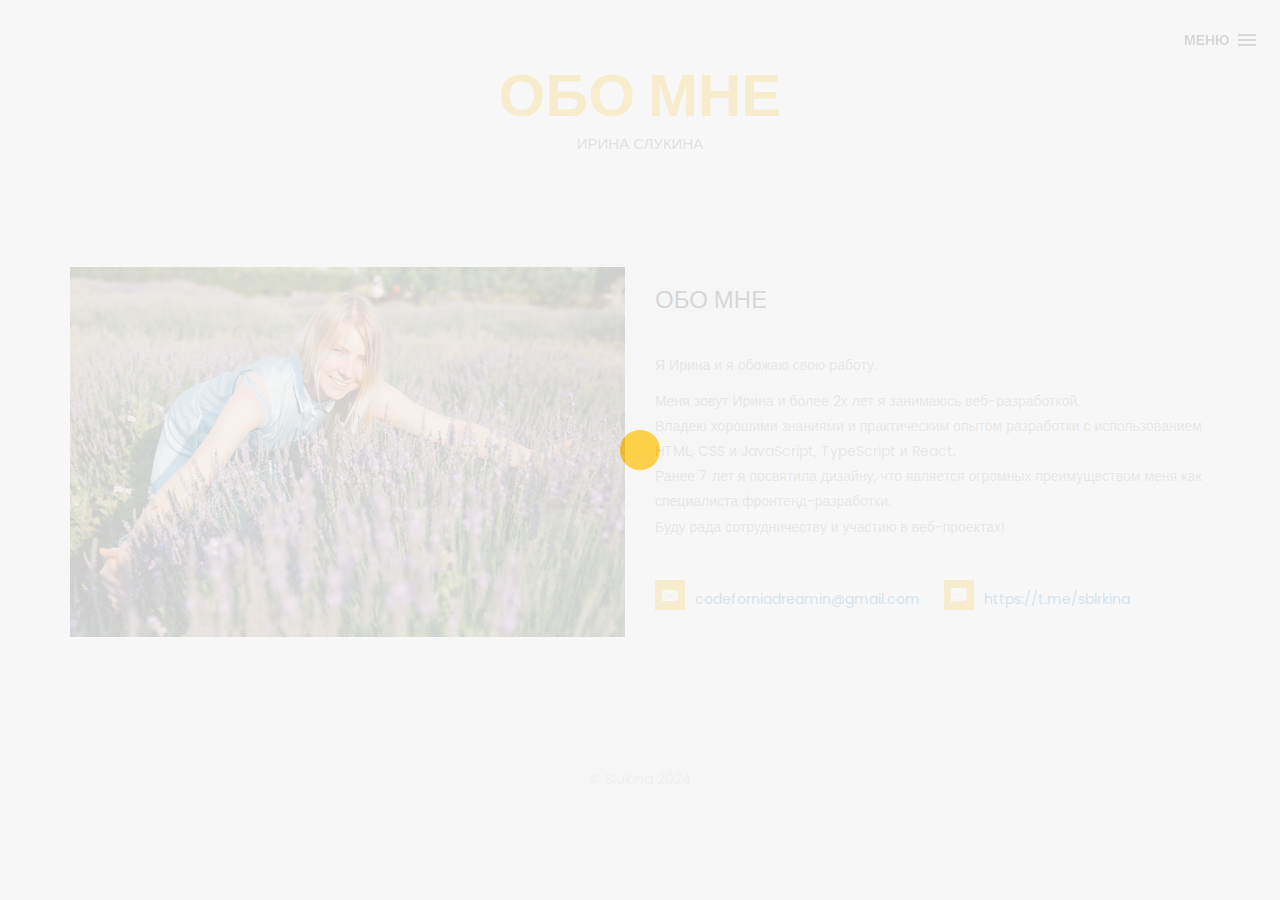
<file: about.html>
<!DOCTYPE html>
<html lang="en">

<head>
    <meta charset="utf-8">
    <meta http-equiv="X-UA-Compatible" content="IE=edge">
    <meta name="viewport" content="width=device-width, initial-scale=1">
    <title>Ирина Слукина. Портфолио.</title>
    <link rel="icon" href="img/fav.png" type="image/x-icon">

    <link href="css/bootstrap.min.css" rel="stylesheet">
    <link href="ionicons/css/ionicons.min.css" rel="stylesheet">

    <link href="css/style.css" rel="stylesheet">

    <script src="js/modernizr.js"></script>

    <script src="https://oss.maxcdn.com/html5shiv/3.7.2/html5shiv.min.js"></script>
    <script src="https://oss.maxcdn.com/respond/1.4.2/respond.min.js"></script>
</head>

<body>
    <div id="preloader">
        <div class="pre-container">
            <div class="spinner">
                <div class="double-bounce1"></div>
                <div class="double-bounce2"></div>
            </div>
        </div>
    </div>

    <div class="container-fluid">
        <header class="box-header">
            <a class="box-primary-nav-trigger" href="#0">
                <span class="box-menu-text">МЕНЮ</span><span class="box-menu-icon"></span>
            </a>
        </header>

        <nav>
            <ul class="box-primary-nav">
                <li class="box-label">ИРИНА СЛУКИНА</li>
                <li><a href="index.html">ДИЗАЙН</a></li>
                <li><a href="about.html">ОБО МНЕ</a><i class="ion-ios-circle-filled color"></i></li>

                <li class="box-label">Я В СОЦСЕТЯХ</li>
                <li class="box-social"><a href="https://github.com/codefornia"><i
                        class="ion-social-github"></i></a></li>
                <li class="box-social"><a href="https://www.linkedin.com/in/irina-slukina/"><i
                        class="ion-social-linkedin"></i></a></li>
                <li class="box-social">
                    <a href="https://hh.ru/resume/78116bceff076b3b240039ed1f6e5561544b6a" style="position: relative; top: 2px;">
                        <svg width="26" height="26" fill="none" xmlns="http://www.w3.org/2000/svg"><g clip-path="url(#a)"><mask id="b" style="mask-type:luminance" maskUnits="userSpaceOnUse" x="0" y="0" width="26" height="26"><path fill-rule="evenodd" clip-rule="evenodd" d="M13 26c7.18 0 13-5.82 13-13S20.18 0 13 0 0 5.82 0 13s5.82 13 13 13zM7.264 6.873v4.422c.673-.802 1.48-1.207 2.416-1.207a3 3 0 0 1 1.301.275c.389.182.68.415.875.697.197.286.33.598.402.943.072.342.108.876.108 1.6v4.728h-2.092v-4.258c0-.846-.038-1.381-.118-1.608a1.039 1.039 0 0 0-.42-.542c-.201-.136-.452-.203-.755-.203-.346 0-.657.087-.928.259-.275.173-.474.432-.6.778-.128.347-.191.859-.189 1.536l-.002 4.038h-2.09V6.873h2.092zm8.237 0v4.422c.674-.802 1.48-1.207 2.416-1.207.48 0 .915.092 1.303.275.387.182.677.415.872.697.198.286.331.598.403.943.072.342.107.876.107 1.6v4.728h-2.09v-4.258c0-.846-.039-1.381-.119-1.608a1.034 1.034 0 0 0-.42-.542c-.2-.136-.453-.203-.755-.203-.347 0-.658.087-.928.259-.273.173-.472.432-.6.778-.125.347-.189.859-.189 1.536v4.038h-2.09V6.873h2.09z" fill="#fff"/></mask><g mask="url(#b)"><mask id="c" style="mask-type:luminance" maskUnits="userSpaceOnUse" x="0" y="0" width="26" height="26"><path d="M0 26h26V0H0v26z" fill="#fff"/></mask><g mask="url(#c)"><path d="M-1.3 27.3h28.6V-1.3H-1.3v28.6z" fill="#fff"/></g></g></g><defs><clipPath id="a"><path fill="#fff" d="M0 0h26v26H0z"/></clipPath></defs></svg>
                    </a>
                </li>
            </ul>
        </nav>
    </div>

    <div class="top-bar">
        <h1><span>Обо мне</span></h1>
        <p>Ирина Слукина</p>
    </div>

    <div class="container main-container clearfix"> 
        <div class="col-md-6">
            <img src="img/irina.jpg" class="img-responsive" alt="" />
        </div>
        <div class="col-md-6">
           <h3 class="uppercase">Обо мне </h3>
           <div class="h-30"></div>
            <p>Я Ирина и я обожаю свою работу.</p>

            <p>
                Меня зовут Ирина и более 2х лет я  занимаюсь веб-разработкой.<br>
                Владею хорошими знаниями и&nbsp;практическим опытом разработки с&nbsp;использованием HTML, CSS и JavaScript, TypeScript и React.<br>
                Ранее 7 лет я посвятила дизайну, что является огромных преимуществом меня как специалиста фронтенд-разработки.<br>
                Буду рада сотрудничеству и участию в веб-проектах!</p>
            <div class="h-10"></div>

            <div class="contact-info">
                <p><i class="ion-ios-email"></i><a href="mailto:codeforniadreamin@gmail.com">codeforniadreamin@gmail.com</a></p>
                <p><i class="ion-android-textsms"></i><a href="https://t.me/sblrkina">https://t.me/sblrkina</a></p>
            </div>
        </div>
    </div>

    <footer>
        <div class="container-fluid">
            <p class="copyright">© Slukina 2024</p>
        </div>
    </footer>

    <a href="#0" class="cd-top"><i class="ion-android-arrow-up"></i></a>

    <script src="js/jquery-2.1.1.js"></script>
    <script src="js/bootstrap.min.js"></script>
    <script src="js/menu.js"></script>
    <script src="js/animated-headline.js"></script>
    <script src="js/isotope.pkgd.min.js"></script>
    <script src="js/custom.js"></script>
</body>
</html>
</file>
<file: css/style.css>
/*
* Box Theme
* Created by : Ahmed Eissa
* website : www.ahmedessa.net
* behance : https://www.behance.net/3essa
*/


/* Table of Content
==================================================
	- Google fonts & font family -
	- General -
    - typography -
    - Preloader -
	- Header -
    - box intro section -
    - Portfoilo section -
    - Footer -
    - About page -
    - Services page -
    - contact page -
    - Portfolio single page -
    - Responsive media queries -
*/


/* Google fonts & font family
==================================================*/

@import url(https://fonts.googleapis.com/css?family=Poppins:400,500,600,700);

/* General
==================================================*/

html,
body {
    height: 100%;
    font-family: 'Poppins', sans-serif;
    line-height: 1.8;
    color: #999;
}

.no-padding {
    padding-left: 0;
    padding-right: 0;
}

.no-padding [class^="col-"] {
    padding-left: 0;
    padding-right: 0;
}

.main-container {
    padding: 100px 0;
}

.center {
    text-align: center;
}

a {
    -webkit-transition: all .3s;
    transition: all .3s;
}

.uppercase {
    text-transform: uppercase;
}

.h-30 {
    height: 30px;
}

.h-10 {
    height: 10px;
}

.color {
    color: #ffbf00;
    font-size: 11px;
}


/* typography
==================================================*/

h1 {
    color: white;
    font-size: 60px;
    text-transform: uppercase;
}

h3 {
    color: #393939;
}

h5 {
    color: #ffbf00;
}


/* preloader
==================================================*/

#preloader {
    position: fixed;
    top: 0;
    left: 0;
    right: 0;
    bottom: 0;
    background-color: #f5f5f5;
    /* change if the mask should be a color other than white */
    z-index: 1000;
    /* makes sure it stays on top */
}

.pre-container {
    position: absolute;
    left: 50%;
    top: 50%;
    bottom: auto;
    right: auto;
    -webkit-transform: translateX(-50%) translateY(-50%);
    transform: translateX(-50%) translateY(-50%);
    text-align: center;
}

.spinner {
    width: 40px;
    height: 40px;
    position: relative;
    margin: 100px auto;
}

.double-bounce1,
.double-bounce2 {
    width: 100%;
    height: 100%;
    border-radius: 50%;
    background-color: #ffbf00;
    opacity: 0.6;
    position: absolute;
    top: 0;
    left: 0;
    -webkit-animation: bounce 2.0s infinite ease-in-out;
    animation: bounce 2.0s infinite ease-in-out;
}

.double-bounce2 {
    -webkit-animation-delay: -1.0s;
    animation-delay: -1.0s;
}

@-webkit-keyframes bounce {
    0%,
    100% {
        -webkit-transform: scale(0.0)
    }
    50% {
        -webkit-transform: scale(1.0)
    }
}

@keyframes bounce {
    0%,
    100% {
        transform: scale(0.0);
        -webkit-transform: scale(0.0);
    }
    50% {
        transform: scale(1.0);
        -webkit-transform: scale(1.0);
    }
}


/* headr
==================================================*/

.box-header {
    position: absolute;
    top: 0;
    left: 0;
    background: rgba(255, 255, 255, 0.95);
    height: 50px;
    width: 100%;
    z-index: 3;
    box-shadow: 0 1px 2px rgba(0, 0, 0, 0.3);
    -webkit-font-smoothing: antialiased;
    -moz-osx-font-smoothing: grayscale;
}

.box-header {
    height: 80px;
    background: transparent;
    box-shadow: none;
}

.box-header {
    -webkit-transition: background-color 0.3s;
    transition: background-color 0.3s;
    -webkit-transform: translate3d(0, 0, 0);
    transform: translate3d(0, 0, 0);
    -webkit-backface-visibility: hidden;
    backface-visibility: hidden;
}

.box-header.is-fixed {
    position: fixed;
    top: -80px;
    background-color: rgba(255, 255, 255, 0.96);
    -webkit-transition: -webkit-transform 0.3s;
    transition: -webkit-transform 0.3s;
    transition: transform 0.3s;
    transition: transform 0.3s, -webkit-transform 0.3s;
}

.box-header.is-visible {
    -webkit-transform: translate3d(0, 100%, 0);
    transform: translate3d(0, 100%, 0);
}

.box-header.menu-is-open {
    background-color: rgba(255, 255, 255, 0.96);
}

.box-logo {
    display: block;
    padding: 20px;
}

.box-primary-nav-trigger {
    position: absolute;
    right: 0;
    top: 0;
    height: 100%;
    width: 50px;
    background-color: #fff;
}

.box-primary-nav-trigger .box-menu-text {
    color: #393939;
    text-transform: uppercase;
    font-weight: 700;
    display: none;
}

.box-primary-nav-trigger .box-menu-icon {
    display: inline-block;
    position: absolute;
    left: 50%;
    top: 50%;
    bottom: auto;
    right: auto;
    -webkit-transform: translateX(-50%) translateY(-50%);
    transform: translateX(-50%) translateY(-50%);
    width: 18px;
    height: 2px;
    background-color: #393939;
    -webkit-transition: background-color 0.3s;
    transition: background-color 0.3s;
    list-style: none;
}

.box-primary-nav-trigger .box-menu-icon::before,
.box-primary-nav-trigger .box-menu-icon:after {
    content: '';
    width: 100%;
    height: 100%;
    position: absolute;
    background-color: #393939;
    right: 0;
    -webkit-transition: -webkit-transform .3s, top .3s, background-color 0s;
    -webkit-transition: top .3s, background-color 0s, -webkit-transform .3s;
    transition: top .3s, background-color 0s, -webkit-transform .3s;
    transition: transform .3s, top .3s, background-color 0s;
    transition: transform .3s, top .3s, background-color 0s, -webkit-transform .3s;
}

.box-primary-nav-trigger .box-menu-icon::before {
    top: -5px;
}

.box-primary-nav-trigger .box-menu-icon::after {
    top: 5px;
}

.box-primary-nav-trigger .box-menu-icon.is-clicked {
    background-color: rgba(255, 255, 255, 0);
}

.box-primary-nav-trigger .box-menu-icon.is-clicked::before,
.box-primary-nav-trigger .box-menu-icon.is-clicked::after {
    background-color: #393939;
}

.box-primary-nav-trigger .box-menu-icon.is-clicked::before {
    top: 0;
    -webkit-transform: rotate(135deg);
    transform: rotate(135deg);
}

.box-primary-nav-trigger .box-menu-icon.is-clicked::after {
    top: 0;
    -webkit-transform: rotate(225deg);
    transform: rotate(225deg);
}

.box-primary-nav-trigger {
    width: 100px;
    padding-left: 1em;
    background-color: transparent;
    height: 30px;
    line-height: 30px;
    right: 10px;
    top: 50%;
    bottom: auto;
    -webkit-transform: translateY(-50%);
    transform: translateY(-50%);
}

.box-primary-nav-trigger .box-menu-text {
    display: inline-block;
}

.box-primary-nav-trigger .box-menu-icon {
    left: auto;
    right: 1em;
    -webkit-transform: translateX(0) translateY(-50%);
    transform: translateX(0) translateY(-50%);
}

.box-primary-nav {
    position: fixed;
    left: 0;
    top: 0;
    height: 100%;
    width: 100%;
    background: rgba(0, 0, 0, 0.96);
    z-index: 2;
    text-align: center;
    padding: 50px 0;
    -webkit-backface-visibility: hidden;
    backface-visibility: hidden;
    overflow: auto;
    -webkit-overflow-scrolling: touch;
    -webkit-transform: translateY(-100%);
    transform: translateY(-100%);
    -webkit-transition-property: -webkit-transform;
    transition-property: -webkit-transform;
    transition-property: transform;
    transition-property: transform, -webkit-transform;
    -webkit-transition-duration: 0.4s;
    transition-duration: 0.4s;
    list-style: none;
}

.box-primary-nav li {
    font-size: 22px;
    font-size: 1.375rem;
    font-weight: 300;
    -webkit-font-smoothing: antialiased;
    -moz-osx-font-smoothing: grayscale;
    margin: .2em 0;
    text-transform: capitalize;
}

.box-primary-nav a {
    display: inline-block;
    padding: .4em 1em;
    border-radius: 0.25em;
    -webkit-transition: all 0.2s;
    transition: all 0.2s;
    color: #fff;
    text-decoration: none;
    font-weight: bold;
}
.box-primary-nav a:focus {
    outline: none;
}

.no-touch .box-primary-nav a:hover {
    text-decoration: none;
    color: #ddd;
}

.box-primary-nav .box-label {
    color: #ffbf00;
    text-transform: uppercase;
    font-weight: 700;
    font-size: 17px;
    margin: 2.4em 0 .8em;
}

.box-primary-nav .box-social {
    display: inline-block;
    margin: 10px .4em;
}

.box-primary-nav .box-social a {
    width: 30px;
    height: 30px;
    padding: 0;
    font-size: 30px
}

.box-primary-nav.is-visible {
    -webkit-transform: translateY(0);
    transform: translateY(0);
}

.box-primary-nav {
    padding: 150px 0 0;
}

.box-primary-nav li {
    font-size: 18px;
}


/* box-intro
==================================================*/

.box-intro {
    text-align: center;
    display: table;
    height: 100vh;
    width: 100%;
}

.box-intro .table-cell {
    display: table-cell;
    vertical-align: middle;
}

.box-intro em {
    font-style: normal;
    text-transform: uppercase
}

b i:last-child {
    color: #ffbf00 !important;
}

.box-intro h5 {
    letter-spacing: 4px;
    text-transform: uppercase;
    color: #999;
    line-height: 1.7
}


/* mouse effect */

.mouse {
    position: absolute;
    width: 22px;
    height: 42px;
    bottom: 40px;
    left: 50%;
    margin-left: -12px;
    border-radius: 15px;
    border: 2px solid #888;
    -webkit-animation: intro 1s;
    animation: intro 1s;
}

.scroll {
    display: block;
    width: 3px;
    height: 3px;
    margin: 6px auto;
    border-radius: 4px;
    background: #888;
    -webkit-animation: finger 2s infinite;
    animation: finger 2s infinite;
}

@-webkit-keyframes intro {
    0% {
        opacity: 0;
        -webkit-transform: translateY(40px);
        transform: translateY(40px);
    }
    100% {
        opacity: 1;
        -webkit-transform: translateY(0);
        transform: translateY(0);
    }
}

@keyframes intro {
    0% {
        opacity: 0;
        -webkit-transform: translateY(40px);
        transform: translateY(40px);
    }
    100% {
        opacity: 1;
        -webkit-transform: translateY(0);
        transform: translateY(0);
    }
}

@-webkit-keyframes finger {
    0% {
        opacity: 1;
    }
    100% {
        opacity: 0;
        -webkit-transform: translateY(20px);
        transform: translateY(20px);
    }
}

@keyframes finger {
    0% {
        opacity: 1;
    }
    100% {
        opacity: 0;
        -webkit-transform: translateY(20px);
        transform: translateY(20px);
    }
}


/* text rotate */

.box-headline {
    font-size: 130px;
    line-height: 1.0;
}

.box-words-wrapper {
    display: inline-block;
    position: relative;
}

.box-words-wrapper b {
    display: inline-block;
    position: absolute;
    white-space: nowrap;
    left: 0;
    top: 0;
}

.box-words-wrapper b.is-visible {
    position: relative;
}

.no-js .box-words-wrapper b {
    opacity: 0;
}

.no-js .box-words-wrapper b.is-visible {
    opacity: 1;
}

.box-headline.rotate-2 .box-words-wrapper {
    -webkit-perspective: 300px;
    perspective: 300px;
}

.box-headline.rotate-2 i,
.box-headline.rotate-2 em {
    display: inline-block;
    -webkit-backface-visibility: hidden;
    backface-visibility: hidden;
}

.box-headline.rotate-2 b {
    opacity: 0;
}

.box-headline.rotate-2 i {
    -webkit-transform-style: preserve-3d;
    transform-style: preserve-3d;
    -webkit-transform: translateZ(-20px) rotateX(90deg);
    transform: translateZ(-20px) rotateX(90deg);
    opacity: 0;
}

.is-visible .box-headline.rotate-2 i {
    opacity: 1;
}

.box-headline.rotate-2 i.in {
    -webkit-animation: box-rotate-2-in 0.4s forwards;
    animation: box-rotate-2-in 0.4s forwards;
}

.box-headline.rotate-2 i.out {
    -webkit-animation: box-rotate-2-out 0.4s forwards;
    animation: box-rotate-2-out 0.4s forwards;
}

.box-headline.rotate-2 em {
    -webkit-transform: translateZ(20px);
    transform: translateZ(20px);
}

.no-csstransitions .box-headline.rotate-2 i {
    -webkit-transform: rotateX(0deg);
    transform: rotateX(0deg);
    opacity: 0;
}

.no-csstransitions .box-headline.rotate-2 i em {
    -webkit-transform: scale(1);
    transform: scale(1);
}

.no-csstransitions .box-headline.rotate-2 .is-visible i {
    opacity: 1;
}

@-webkit-keyframes box-rotate-2-in {
    0% {
        opacity: 0;
        -webkit-transform: translateZ(-20px) rotateX(90deg);
    }
    60% {
        opacity: 1;
        -webkit-transform: translateZ(-20px) rotateX(-10deg);
    }
    100% {
        opacity: 1;
        -webkit-transform: translateZ(-20px) rotateX(0deg);
    }
}

@keyframes box-rotate-2-in {
    0% {
        opacity: 0;
        -webkit-transform: translateZ(-20px) rotateX(90deg);
        transform: translateZ(-20px) rotateX(90deg);
    }
    60% {
        opacity: 1;
        -webkit-transform: translateZ(-20px) rotateX(-10deg);
        transform: translateZ(-20px) rotateX(-10deg);
    }
    100% {
        opacity: 1;
        -webkit-transform: translateZ(-20px) rotateX(0deg);
        transform: translateZ(-20px) rotateX(0deg);
    }
}

@-webkit-keyframes box-rotate-2-out {
    0% {
        opacity: 1;
        -webkit-transform: translateZ(-20px) rotateX(0);
    }
    60% {
        opacity: 0;
        -webkit-transform: translateZ(-20px) rotateX(-100deg);
    }
    100% {
        opacity: 0;
        -webkit-transform: translateZ(-20px) rotateX(-90deg);
    }
}

@keyframes box-rotate-2-out {
    0% {
        opacity: 1;
        -webkit-transform: translateZ(-20px) rotateX(0);
        transform: translateZ(-20px) rotateX(0);
    }
    60% {
        opacity: 0;
        -webkit-transform: translateZ(-20px) rotateX(-100deg);
        transform: translateZ(-20px) rotateX(-100deg);
    }
    100% {
        opacity: 0;
        -webkit-transform: translateZ(-20px) rotateX(-90deg);
        transform: translateZ(-20px) rotateX(-90deg);
    }
}


/* portfolio section
==================================================*/
.portfolio .categories-grid span {
    font-size: 30px;
    margin-bottom: 30px;
    display: inline-block;
}

.portfolio .categories-grid .categories ul li {
    list-style: none;
    margin: 20px 0;
}

.portfolio .categories-grid .categories ul li a {
    display: inline-block;
    color: #60606e;
    padding: 0 10px;
    margin: 0 10px;
    -webkit-transition: all .2s ease-in-out .2s;
    transition: all .2s ease-in-out .2s;
}

.portfolio .categories-grid .categories ul li a:hover,
.portfolio .categories-grid .categories ul li a:focus {
    text-decoration: none;
}

.portfolio .categories-grid .categories ul li a.active {
    margin-left: 0;
    background-color: #ffbf00;
    padding: 0px 20px;
    color: white;
    border-radius: 25px;
    text-decoration: none;
}

.portfolio_filter {
    padding-left: 0;
}

.portfolio_item {
    position: relative;
    overflow: hidden;
    display: block;
}

.portfolio_item .portfolio_item_hover {
    position: absolute;
    top: 0px;
    left: 0px;
    height: 100%;
    width: 100%;
    background-color: #ccc;
    -webkit-transform: translate(-100%);
    transform: translate(-100%);
    opacity: 0;
    -webkit-transition: all .2s ease-in-out;
    transition: all .2s ease-in-out;
}

.portfolio_item .portfolio_item_hover .item_info {
    text-align: center;
    position: absolute;
    top: 50%;
    left: 50%;
    -webkit-transform: translate(-50%, -50%);
    transform: translate(-50%, -50%);
    padding: 10px;
    width: 100%;
    font-weight: bold;
}

.portfolio_item .portfolio_item_hover .item_info span {
    display: block;
    color: #fff;
    font-size: 18px;
    -webkit-transform: translateX(-100px);
    transform: translateX(-100px);
    -webkit-transition: all .2s ease-in-out .2s;
    transition: all .2s ease-in-out .2s;
    opacity: 0;
}

.portfolio_item .portfolio_item_hover .item_info em {
    font-style: normal;
    display: inline-block;
    background-color: #ffbf00;
    padding: 5px 20px;
    border-radius: 25px;
    color: #333;
    margin-top: 10px;
    -webkit-transform: translateX(-100px);
    transform: translateX(-100px);
    -webkit-transition: all .3s ease-in-out .3s;
    transition: all .3s ease-in-out .3s;
    opacity: 0;
    font-size: 10px;
    letter-spacing: 2px;
}

.portfolio_item:hover .portfolio_item_hover {
    opacity: 1;
    -webkit-transform: translateX(0);
    transform: translateX(0);
}

.portfolio_item:hover .item_info em,
.portfolio_item:hover .item_info span {
    opacity: 1;
    -webkit-transform: translateX(0);
    transform: translateX(0);
}

.portfolio .categories-grid .categories ul li {
    float: left;
}

.portfolio .categories-grid .categories ul li a {
    padding: 0 10px;
    -webkit-transition: all .2s ease-in-out .2s;
    transition: all .2s ease-in-out .2s;
}

.portfolio_filter {
    padding-left: 0;
    display: inline-block;
    margin: 0 auto;
    text-align: center;
    margin-bottom: 50px;
}

.portfolio-inner {
    padding-bottom: 0 !important;
    padding-top: 55px;
}


/* footer
==================================================*/

footer {
    padding: 30px 0;
    text-align: center;
    background: #f5f5f5
}

.copyright {
    color: #ccc;
    margin-bottom: 0;
}

footer img {
    margin: 0 auto;
}


/* backto top
==================================================*/

.cd-top {
    display: inline-block;
    height: 40px;
    width: 40px;
    position: fixed;
    bottom: 20px;
    line-height: 40px;
    font-size: 20px;
    right: 10px;
    text-align: center;
    color: #fff;
    background: rgba(255, 191, 0, 0.5);
    visibility: hidden;
    opacity: 0;
    -webkit-transition: opacity .3s 0s, visibility 0s .3s;
    transition: opacity .3s 0s, visibility 0s .3s;
}

.cd-top.cd-is-visible,
.cd-top.cd-fade-out,
.no-touch .cd-top:hover {
    -webkit-transition: opacity .3s 0s, visibility 0s 0s;
    transition: opacity .3s 0s, visibility 0s 0s;
}

.cd-top.cd-is-visible {
    /* the button becomes visible */
    visibility: visible;
    opacity: 1;
}

.cd-top.cd-fade-out {
    opacity: .8;
}

.no-touch .cd-top:hover,
.no-touch .cd-top:focus {
    background-color: #ffbf00;
    opacity: 1;
    color: #fff;
}


/* About page
==================================================*/

.top-bar {
    padding-top: 50px;
    background-size: cover;
    background-attachment: fixed;
    background-position: center center;
    text-align: center;
}

.top-bar h1 {
    font-size: 60px;
    text-transform: uppercase;
    font-weight: 700;
    color: #999;
    line-height: 50px;
}

.top-bar h1 span{
    color: #ffbf00;
}

.top-bar p {
    font-size: 15px;
    text-transform: uppercase;
    font-weight: 500;
    color: #777;
}

.top-bar p a {
    color: #777;
}

.top-bar p a:hover,
.top-bar p a:focus {
    color: #555;
    text-decoration: none;
}

.social-ul {
    list-style: none;
    display: inline-block;
    padding-left: 0;
}

.social-ul li {
    margin: 0 10px;
    float: left;
}

.social-ul li a {
    font-size: 25px;
    color: #555;
    -webkit-transition: all .3s;
    transition: all .3s;
}

.social-ul li a:hover {
    color: #888;
}


/* Services page
==================================================*/

.size-50 {
    font-size: 50px;
}

.service-box {
    margin-bottom: 30px;
}

.service-box h3 {
    margin-top: 0;
}


/* contact page
==================================================*/

.details-text i {
    margin-right: 10px;
}

.textarea-contact {
    height: 200px;
    width: 100%;
    border: solid 1px rgba(0, 0, 0, .1);
    position: relative;
}

.textarea-contact textarea {
    height: 100%;
    width: 100%;
    border: 0;
    padding: 20px;
    background-color: transparent;
    float: left;
    z-index: 2;
    font-size: 14px;
    color: #9a9a9a;
    resize: none;
}

.textarea-contact > span {
    position: absolute;
    top: 20px;
    left: 20px;
    -webkit-transform: translateY(-50%);
    transform: translateY(-50%);
    font-size: 12px;
    text-transform: uppercase;
    color: #cdcdcd;
    -webkit-transition: all .2s ease-in-out;
    transition: all .2s ease-in-out;
    z-index: 1;
}

.input-contact {
    height: 40px;
    width: 100%;
    border: solid 1px rgba(0, 0, 0, .1);
    position: relative;
    margin-bottom: 30px;
}

.input-contact input[type="text"] {
    height: 100%;
    width: 100%;
    border: 0;
    padding: 0 20px;
    float: left;
    position: relative;
    background-color: transparent;
    z-index: 2;
    font-size: 14px;
    color: #9a9a9a;
}

.input-contact > span {
    position: absolute;
    top: 50%;
    left: 20px;
    -webkit-transform: translateY(-50%);
    transform: translateY(-50%);
    font-size: 12px;
    text-transform: uppercase;
    color: #cdcdcd;
    -webkit-transition: all .2s ease-in-out;
    transition: all .2s ease-in-out;
    z-index: 1;
}

.input-contact > span.active,
.textarea-contact > span.active {
    color: #ffbf00;
    font-size: 10px;
    top: 0px;
    left: 5px;
    background-color: #fff;
    padding: 5px
}

input:focus,
textarea:focus {
    outline: none;
}

.contact-info {
    margin-top: 20px;
}

.contact-info i {
    height: 30px;
    width: 30px;
    display: inline-block;
    background: #ffbf00;
    text-align: center;
    line-height: 33px;
    margin-right: 10px;
    color: #fff;
    font-size: 21px;
}

.contact-info p {
    display: inline-block;
    margin-right: 20px;
}

table {
    overflow:hidden;
    background:#fefefe;
    width:70%;
    margin:0 auto ;
}

th, td {
    padding:18px 28px 18px;
    text-align:center;
}

th {
    padding-top:22px;
    background:#e8eaeb;
}

td {
    border-bottom:1px solid #e0e0e0;
}


td.first, th.first {
    text-align:left;
}

td.last {
    border-right:none;
}


tr:first-child th.first {
    -moz-border-radius-topleft:5px;
    -webkit-border-top-left-radius:5px; /* Saf3-4 */
}

tr:first-child th.last {
    -moz-border-radius-topright:5px;
    -webkit-border-top-right-radius:5px; /* Saf3-4 */
}

tr:last-child td.first {
    -moz-border-radius-bottomleft:5px;
    -webkit-border-bottom-left-radius:5px; /* Saf3-4 */
}

tr:last-child td.last {
    -moz-border-radius-bottomright:5px;
    -webkit-border-bottom-right-radius:5px; /* Saf3-4 */
}

.table-h{
    margin: 5px;
}

.btn-box {
    background: #ffbf00;
    padding: 10px 50px;
    border-radius: 0;
    color: #fff;
    margin-top: 20px;
    text-transform: uppercase;
    letter-spacing: 2px;
    font-weight: 500;
}

.btn-box:hover,
.btn-box:focus {
    background: #F5B700;
    color: #fff;
}


/* single project page
==================================================*/

.cat-ul {
    padding-left: 0;
    list-style: none
}

.cat-ul li i {
    margin-right: 10px;
    color: #ffbf00;
}


/* Responsive media queries
==================================================*/

@media (max-width: 991px) {
    .portfolio .categories-grid span {
        margin-bottom: 0;
        text-align: center;
        width: 100%;
    }
    .portfolio .categories-grid .categories ul li {
        text-align: center;
    }
    .portfolio .categories-grid .categories ul li a {
        margin-left: 0;
    }
    .col-md-6 h3 {
        margin-top: 30px;
    }
}

@media only screen and (max-width: 670px) {
    .box-headline {
        font-size: 100px;
    }
    .box-intro h5 {
        font-size: 12px;
    }
    .box-primary-nav a {
        padding: 5px 1em;
        font-size: 14px;
    }
    .box-primary-nav {
        padding: 80px 0 0;
    }
    .box-primary-nav .box-social a {
        font-size: 23px;
    }
    .top-bar h1 {
        font-size: 40px;
        line-height: 30px;
    }
    .portfolio .categories-grid .categories ul li {
        float: none;
    }
}

@media only screen and (max-width: 520px) {
    .box-headline {
        font-size: 80px;
    }
    .box-intro h5 {
        font-size: 12px;
    }
    .main-container {
        padding: 50px 0;
    }
}

@media only screen and (max-width: 420px) {
    .box-headline {
        font-size: 50px;
    }
    .box-intro h5 {
        font-size: 12px;
    }
    .top-bar h1 {
        font-size: 30px;
        line-height: 30px;
    }
}
</file>
